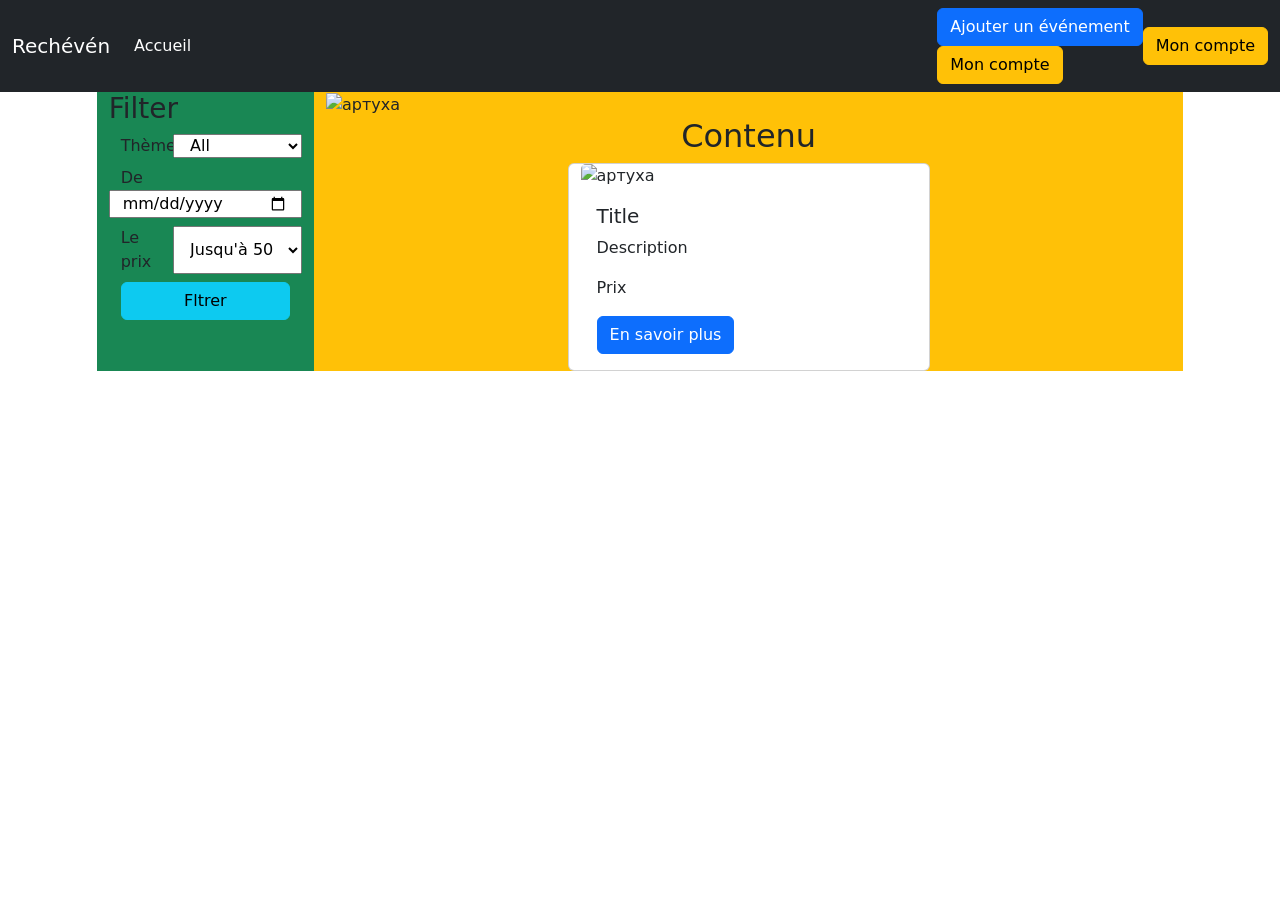
<file: src/main/resources/templates/index.html>
<!DOCTYPE html>
<html lang="en" xmlns:th="https://www.thymeleaf.org/"
      xmlns:sec="https://www.thymeleaf.org/thymeleaf-extras-springsecurity6">
<head>
    <meta charset="UTF-8">
    <title>Login</title>
    <link href="https://cdn.jsdelivr.net/npm/bootstrap@5.3.3/dist/css/bootstrap.min.css" rel="stylesheet"
          integrity="sha384-QWTKZyjpPEjISv5WaRU9OFeRpok6YctnYmDr5pNlyT2bRjXh0JMhjY6hW+ALEwIH" crossorigin="anonymous">
    <link th:href="@{/css/style.css}" rel="stylesheet">
</head>
<body>
<nav class="navbar navbar-expand-lg bg-dark">
    <div class="container-fluid">
        <a class="navbar-brand text-white" href="#">Rechévén</a>
        <button class="navbar-toggler" type="button" data-bs-toggle="collapse" data-bs-target="#navbarSupportedContent"
                aria-controls="navbarSupportedContent" aria-expanded="false" aria-label="Переключатель навигации">
            <span class="navbar-toggler-icon"></span>
        </button>
        <div class="collapse navbar-collapse" id="navbarSupportedContent">
            <ul class="navbar-nav me-auto mb-2 mb-lg-0">
                <li class="nav-item">
                    <a class="nav-link active text-white" aria-current="page" href="#">Accueil</a>
                </li>
            </ul>
            <div sec:authorize="isAuthenticated()">
                <div th:insert="~{fragment/fragment.html :: header}"></div>
                <form th:action="@{event/add}" method="get">
                    <button class="btn btn-primary " type="submit">Ajouter un événement</button>
                </form>
                <form th:action="@{/users/account}">
                    <button class="btn btn-warning" type="submit">Mon compte</button>
                </form>
            </div>
            <a sec:authorize="!isAuthenticated()" href="login">
                <button class="btn btn-warning" type="submit">Mon compte</button>
            </a>
        </div>
    </div>
</nav>
<div class="container-fluide">
    <div class="row">
        <div class="col-1"></div>
        <div class="col-2 bg-success">
            <h3>Filter</h3>
            <div class="filter">
                <form action="/" class="gy-2 container" method="get">
                    <div class="row">
                        <label class="col-4" for="theme">Thèmes</label>
                        <select class="custom-select col" id="theme" name="theme" th:selected="3">
                            <option value="0">All</option>
                            <option th:each="theme : ${themes}"
                                    th:value="${theme.id}"
                                    th:selected="(${filter.theme()} == *{theme.id})"
                                    th:text="${theme.name}">theme
                            </option>
                        </select>
                    </div>
                    <div class="row mt-2">
                        <!-- Здесь можно использовать datetime-local -->
                        <label class="col-4" for="de">De</label>
                        <input type="date" class="col" id="de" name="date" autocomplete="off"
                               th:value="${filter.date()}">
                    </div>
                    <div class="row mt-2">
                        <label class="col-4" for="prix">Le prix</label>
                        <select class="custom-select col" id="prix" name="prix">
                            <option th:if="${filter.prix() >= 100}" value="-1" selected>All</option>
                            <option th:unless="${filter.prix() >= 100}" value="-1">All</option>
                            <option th:if="${filter.prix() == 0}" value="0" selected>Gratuitement</option>
                            <option th:unless="${filter.prix() == 0}" value="0">Gratuitement</option>
                            <option th:if="${filter.prix() == 10}" value="10" selected>Jusqu'à 10</option>
                            <option th:unless="${filter.prix() == 10}" value="10">Jusqu'à 10</option>
                            <option th:if="${filter.prix() == 50}" value="50" selected>Jusqu'à 50</option>
                            <option th:unless="${filter.prix() == 50}" value="50">Jusqu'à 50</option>

                        </select>
                    </div>
                    <button type="submit" class="btn btn-info col-12 mt-2">Fltrer</button>
                </form>
            </div>
        </div>
        <div class="col-8 bg-warning">
            <img th:src="@{/image/card/concert.jpg}" class="card-img-top" alt="артуха">
            <h2 class="text-center">Contenu</h2>
            <div class="row d-flex justify-content-around gy-3">
                <div class="card col-5" th:each="card : ${cards}">
                    <img th:src="@{'/image/card/' + ${card.image}}" class="card-img-top" alt="артуха">
                    <div class="card-body">
                        <h5 class="card-title" th:text="${card.title}">Title</h5>
                        <p class="card-text" th:text="${card.description}">Description</p>
                        <p class="card-text" th:text="${card.prix}">Prix</p>
                        <a th:href="@{/event/{id}(id=${card.id})}" class="btn btn-primary">En savoir plus</a>
                    </div>
                </div>
            </div>
            <div class="col-1"></div>
        </div>
    </div>
    <script src="https://cdn.jsdelivr.net/npm/bootstrap@5.3.3/dist/js/bootstrap.bundle.min.js"
            integrity="sha384-YvpcrYf0tY3lHB60NNkmXc5s9fDVZLESaAA55NDzOxhy9GkcIdslK1eN7N6jIeHz"
            crossorigin="anonymous"></script>
</body>
</html>
</file>
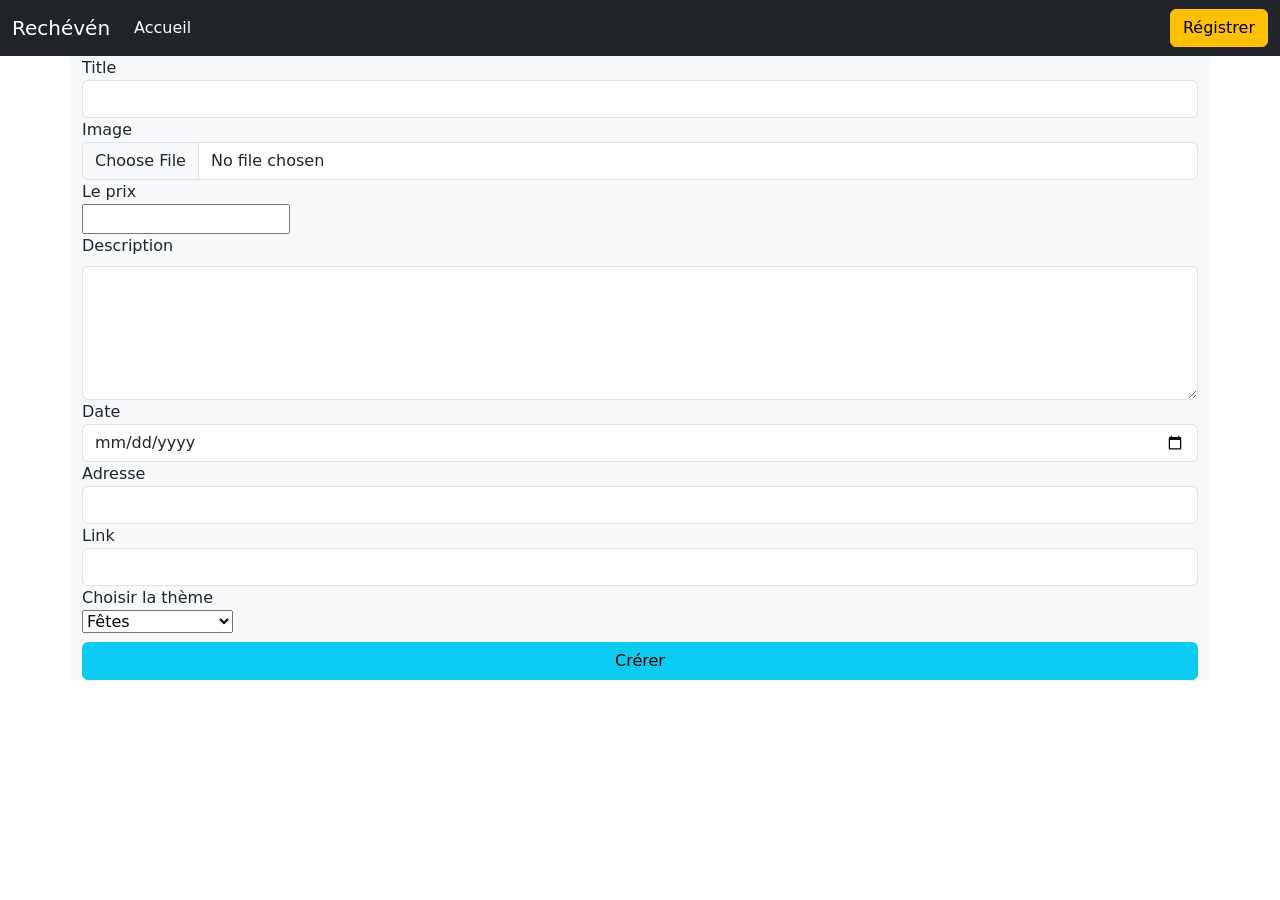
<file: src/main/resources/templates/event/ajouter.html>
<!DOCTYPE html>
<html lang="en" xmlns:th="https://www.thymeleaf.org/">
<head>
    <meta charset="UTF-8">
    <title>Login</title>
    <link href="https://cdn.jsdelivr.net/npm/bootstrap@5.3.3/dist/css/bootstrap.min.css" rel="stylesheet"
          integrity="sha384-QWTKZyjpPEjISv5WaRU9OFeRpok6YctnYmDr5pNlyT2bRjXh0JMhjY6hW+ALEwIH" crossorigin="anonymous">
    <link rel="stylesheet" th:href="@{/css/style.css}">
</head>
<body >
<nav class="navbar navbar-expand-lg bg-dark">
    <div class="container-fluid">
        <a class="navbar-brand text-white" href="#">Rechévén</a>
        <button class="navbar-toggler" type="button" data-bs-toggle="collapse" data-bs-target="#navbarSupportedContent"
                aria-controls="navbarSupportedContent" aria-expanded="false" aria-label="Переключатель навигации">
            <span class="navbar-toggler-icon"></span>
        </button>
        <div class="collapse navbar-collapse" id="navbarSupportedContent">
            <ul class="navbar-nav me-auto mb-2 mb-lg-0">
                <li class="nav-item">
                    <a class="nav-link active text-white" aria-current="page" href="#">Accueil</a>
                </li>
            </ul>
            <form class="d-flex" role="search">
                <button class="btn btn-warning" type="submit">Régistrer</button>
            </form>
        </div>
    </div>
</nav>

<div class="container bg-light">
    <form action="/event/add" method="POST" enctype="multipart/form-data">
        <span for="title">Title</span> <br>
        <input type="text" class="form-control" aria-describedby="title" name="title" id="title">

        <label for="image">Image</label> <br>
        <input type="file" class="form-control" name="image" id="image">

        <label class="col-4" for="prix">Le prix</label> <br>
        <input type="number" class="form-controle" id="prix" name="prix"> <br>

        <label for="description" class="form-label">Description</label>
        <textarea class="form-control" id="description" name="description" rows="5"></textarea>

        <label for="adresse">Date</label> <br>
        <input type="date" class="form-control" aria-describedby="title" name="date" id="date">

        <label for="adresse">Adresse</label> <br>
        <input type="text" class="form-control" aria-describedby="title" name="adresse" id="adresse">

        <label for="adresse">Link</label> <br>
        <input type="text" class="form-control" aria-describedby="title" name="link" id="link">

        <label for="adresse">Choisir la thème</label> <br>
        <select class="custom-select col" id="theme" name="theme">
            <option value="1">Fêtes</option>
            <option value="2">Concert</option>
            <option value="3">Art et culture</option>
            <option value="4">Pour les enfants</option>
        </select>

        <button type="submit" class="btn btn-info col-12 mt-2">Crérer</button>
    </form>
</div>

<script src="https://cdn.jsdelivr.net/npm/bootstrap@5.3.3/dist/js/bootstrap.bundle.min.js"
        integrity="sha384-YvpcrYf0tY3lHB60NNkmXc5s9fDVZLESaAA55NDzOxhy9GkcIdslK1eN7N6jIeHz"
        crossorigin="anonymous"></script>
</body>
</html>
</file>
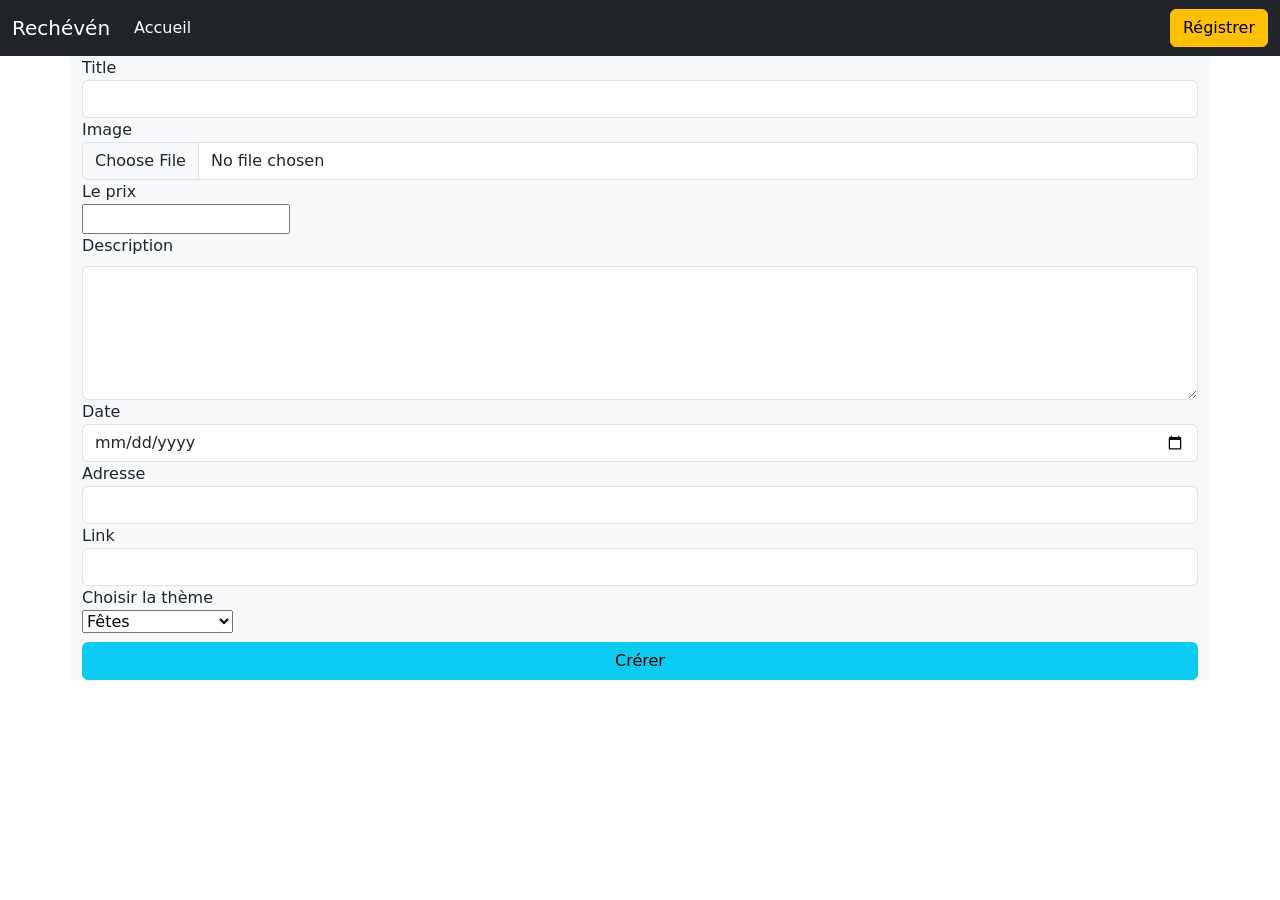
<file: src/main/resources/templates/event/event.html>
<!DOCTYPE html>
<html lang="en" xmlns:th="https://www.thymeleaf.org/">
<head>
    <meta charset="UTF-8">
    <title>Login</title>
    <link href="https://cdn.jsdelivr.net/npm/bootstrap@5.3.3/dist/css/bootstrap.min.css" rel="stylesheet"
          integrity="sha384-QWTKZyjpPEjISv5WaRU9OFeRpok6YctnYmDr5pNlyT2bRjXh0JMhjY6hW+ALEwIH" crossorigin="anonymous">
    <link rel="stylesheet" th:href="@{css/style.css}">
</head>
<body>
<nav class="navbar navbar-expand-lg bg-dark">
    <div class="container-fluid">
        <a class="navbar-brand text-white" href="#">Rechévén</a>
        <button class="navbar-toggler" type="button" data-bs-toggle="collapse" data-bs-target="#navbarSupportedContent"
                aria-controls="navbarSupportedContent" aria-expanded="false" aria-label="Переключатель навигации">
            <span class="navbar-toggler-icon"></span>
        </button>
        <div class="collapse navbar-collapse" id="navbarSupportedContent">
            <ul class="navbar-nav me-auto mb-2 mb-lg-0">
                <li class="nav-item">
                    <a class="nav-link active text-white" aria-current="page" href="#">Accueil</a>
                </li>
            </ul>
            <form class="d-flex" role="search">
                <button class="btn btn-warning" type="submit">Régistrer</button>
            </form>
        </div>
    </div>
</nav>

<div class="container bg-light">
    <form action="/event" method="POST" enctype="multipart/form-data">
        <span for="title">Title</span> <br>
        <input type="text" class="form-control" aria-describedby="title" name="title" id="title">

        <label for="image">Image</label> <br>
        <input type="file" class="form-control" name="image" id="image">

        <label class="col-4" for="prix">Le prix</label> <br>
        <input type="number" class="form-controle" id="prix" name="prix"> <br>

        <label for="description" class="form-label">Description</label>
        <textarea class="form-control" id="description" name="description" rows="5"></textarea>

        <label for="adresse">Date</label> <br>
        <input type="date" class="form-control" aria-describedby="title" name="date" id="date">

        <label for="adresse">Adresse</label> <br>
        <input type="text" class="form-control" aria-describedby="title" name="adresse" id="adresse">

        <label for="adresse">Link</label> <br>
        <input type="text" class="form-control" aria-describedby="title" name="link" id="link">

        <label for="adresse">Choisir la thème</label> <br>
        <select class="custom-select col" id="theme" name="theme">
            <option value="1">Fêtes</option>
            <option value="2">Concert</option>
            <option value="3">Art et culture</option>
            <option value="4">Pour les enfants</option>
        </select>

        <button type="submit" class="btn btn-info col-12 mt-2">Crérer</button>
    </form>
</div>

<script src="https://cdn.jsdelivr.net/npm/bootstrap@5.3.3/dist/js/bootstrap.bundle.min.js"
        integrity="sha384-YvpcrYf0tY3lHB60NNkmXc5s9fDVZLESaAA55NDzOxhy9GkcIdslK1eN7N6jIeHz"
        crossorigin="anonymous"></script>
</body>
</html>
</file>
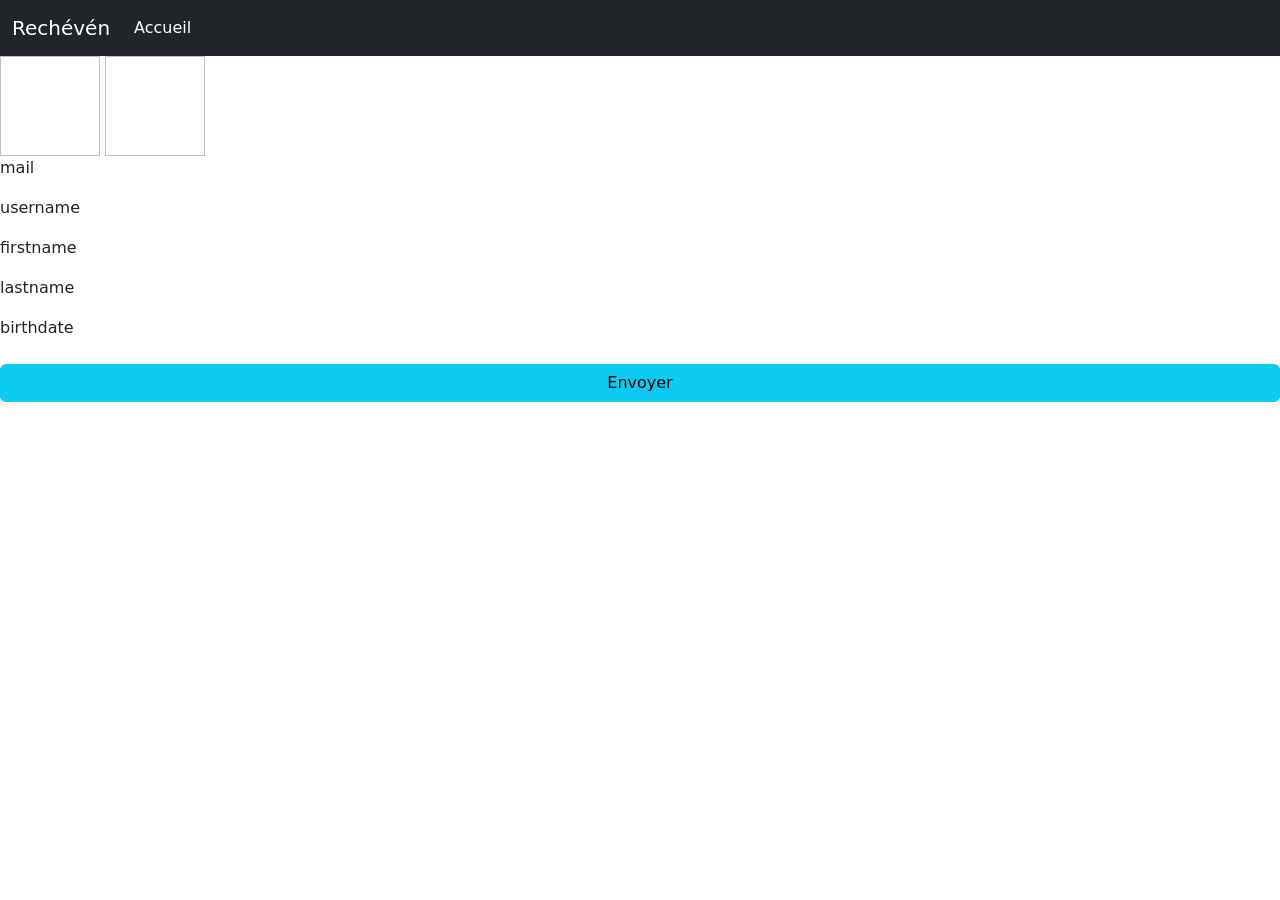
<file: src/main/resources/templates/user/account.html>
<!DOCTYPE html>
<html lang="en" xmlns:th="https://www.thymeleaf.org/">
<head>
    <meta charset="UTF-8">
    <title>Login</title>
    <link href="https://cdn.jsdelivr.net/npm/bootstrap@5.3.3/dist/css/bootstrap.min.css" rel="stylesheet"
          integrity="sha384-QWTKZyjpPEjISv5WaRU9OFeRpok6YctnYmDr5pNlyT2bRjXh0JMhjY6hW+ALEwIH" crossorigin="anonymous">
    <link rel="stylesheet" th:href="@{css/style.css}">
</head>
<body>
<nav class="navbar navbar-expand-lg bg-dark">
    <div class="container-fluid">
        <a class="navbar-brand text-white" href="#">Rechévén</a>
        <button class="navbar-toggler" type="button" data-bs-toggle="collapse" data-bs-target="#navbarSupportedContent"
                aria-controls="navbarSupportedContent" aria-expanded="false" aria-label="Переключатель навигации">
            <span class="navbar-toggler-icon"></span>
        </button>
        <div class="collapse navbar-collapse" id="navbarSupportedContent">
            <ul class="navbar-nav me-auto mb-2 mb-lg-0">
                <li class="nav-item">
                    <a class="nav-link active text-white" aria-current="page" href="#">Accueil</a>
                </li>
            </ul>
        </div>
    </div>
</nav>
<div>
    <img th:if="${user.avatar != null}" th:src="@{'/image/avatar/' + ${user.avatar}}" width="100" height="100">
    <img th:unless="${user.avatar != null}" th:src="@{'/image/avatar/opachki.png'}" width="100" height="100">
    <p th:text="${user.mail}">mail</p>
    <p th:text="${user.username}">username</p>
    <p th:text="${user.firstname}">firstname</p>
    <p th:text="${user.lastname}">lastname</p>
    <p th:text="${user.birthDate}">birthdate</p>
    <a th:href="@{/users/account/{id}(id=${user.id})}">
        <button class="btn btn-info col-12 mt-2">Envoyer</button>
    </a>
</div>

</body>
</html>
</file>
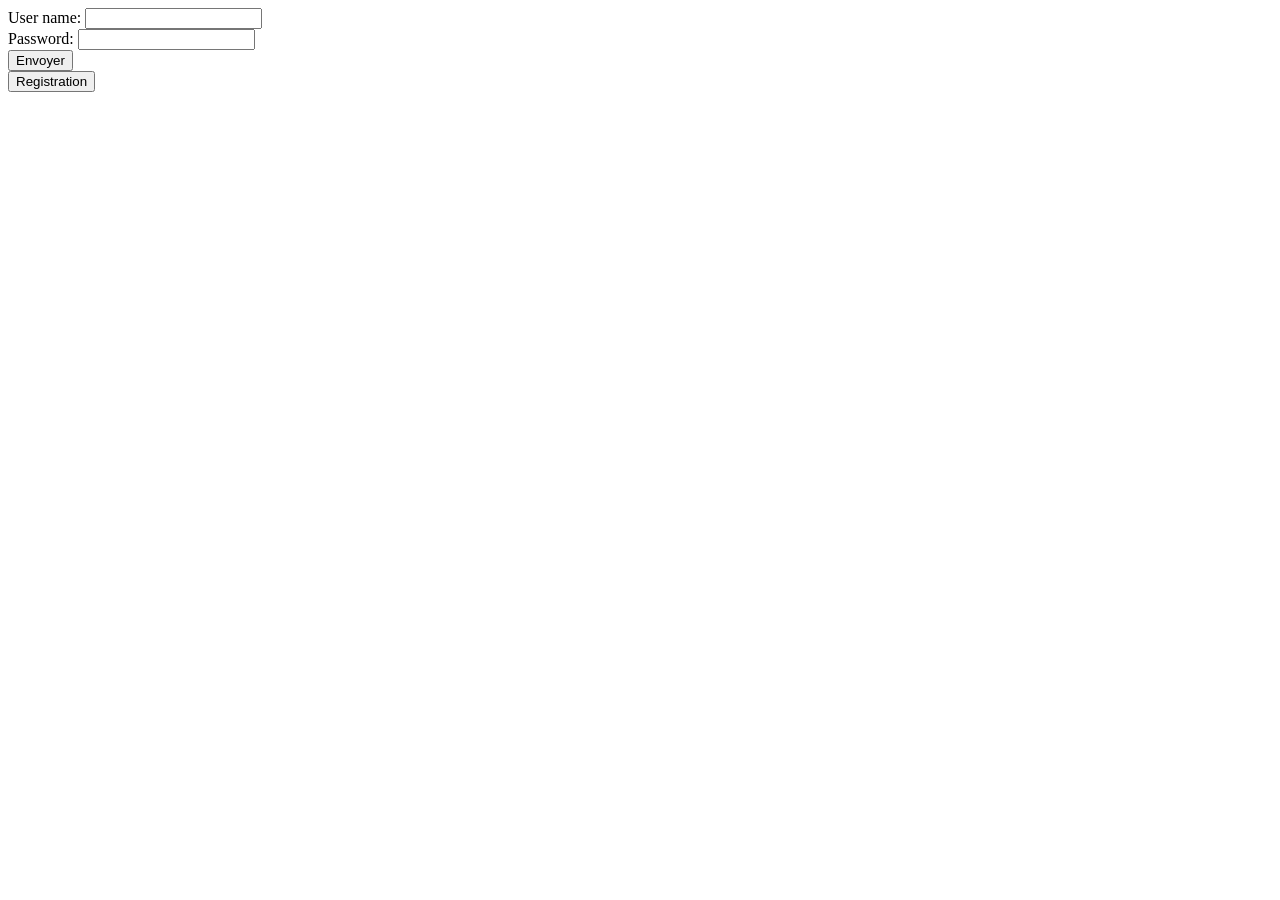
<file: src/main/resources/templates/user/login.html>
<!DOCTYPE html>
<html lang="en" xmlns:th="https://www.thymeleaf.org/">
<head>
    <meta charset="UTF-8">
    <title>Login</title>
</head>
<body>
<form action="/login" method="post">
    <lable for="username">User name:
        <input type="text" id="username" name="username">
    </lable><br>
    <lable for="password">Password:
        <input type="password" id="password" name="password">
    </lable><br>
    <button type="submit">Envoyer</button>
</form>
<form action="users/registration">
    <button type="submit">Registration</button>
</form>
</body>
</html>
</file>
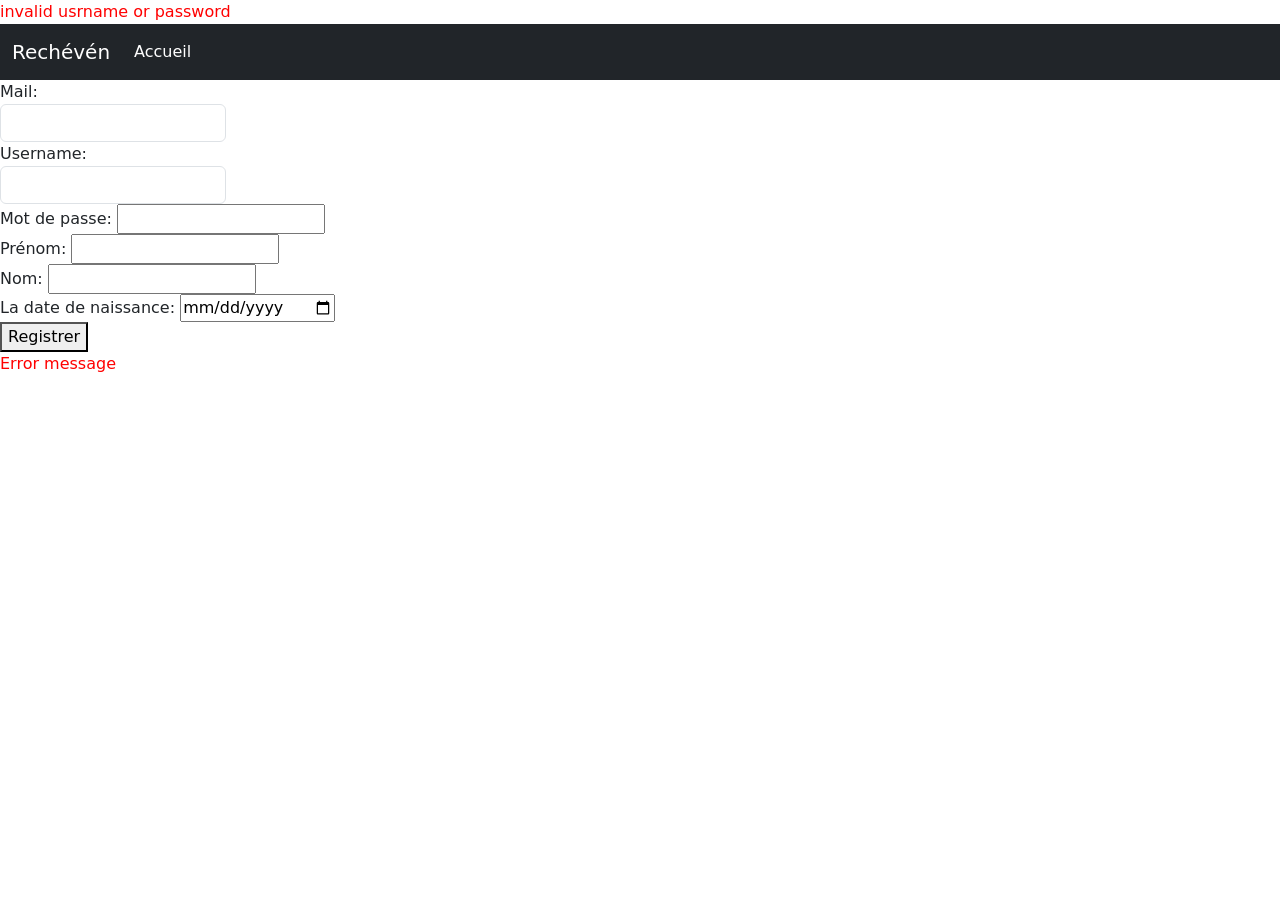
<file: src/main/resources/templates/user/registration.html>
<!DOCTYPE html>
<html lang="en" xmlns:th="https://www.thymeleaf.org/">
<head>
    <meta charset="UTF-8">
    <title>Login</title>
    <link href="https://cdn.jsdelivr.net/npm/bootstrap@5.3.3/dist/css/bootstrap.min.css" rel="stylesheet"
          integrity="sha384-QWTKZyjpPEjISv5WaRU9OFeRpok6YctnYmDr5pNlyT2bRjXh0JMhjY6hW+ALEwIH" crossorigin="anonymous">
    <link rel="stylesheet" th:href="@{/css/style.css}">
</head>
<body>
<body>
<div style="color: red" th:if="${param.error}">
    invalid usrname or password
</div>

<nav class="navbar navbar-expand-lg bg-dark">
    <div class="container-fluid">
        <a class="navbar-brand text-white" href="#">Rechévén</a>
        <button class="navbar-toggler" type="button" data-bs-toggle="collapse" data-bs-target="#navbarSupportedContent"
                aria-controls="navbarSupportedContent" aria-expanded="false" aria-label="Переключатель навигации">
            <span class="navbar-toggler-icon"></span>
        </button>
        <div class="collapse navbar-collapse" id="navbarSupportedContent">
            <ul class="navbar-nav me-auto mb-2 mb-lg-0">
                <li class="nav-item">
                    <a class="nav-link active text-white" aria-current="page" href="/">Accueil</a>
                </li>
            </ul>
        </div>
    </div>
</nav>
<form th:action="@{/users/registration}" method="post" th:object="${user}">
    <label for="mail">Mail:
        <input id="mail" type="email" class="form-control" name="mail" th:value="${user.mail}" required>
    </label><br>
    <label for="username">Username:
        <input id="username" type="text" class="form-control" name="username" th:value="${user.username}" required>
    </label><br>
    <lable for="password">Mot de passe:
        <input type="password" name="password" id="passwor" required>
    </lable><br>
    <lable for="firstname">Prénom:
        <input type="text" name="firstname" id="firstname" th:value="*{firstname}" required>
    </lable><br>
    <lable for="lastname">Nom:
        <input type="text" name="lastname" id="lastname" th:value="*{lastname}" required>
    </lable><br>
    <lable for="birthDate">La date de naissance:
        <input type="date" name="birthDate" id="birthDate" th:value="*{birthDate}">
    </lable><br>
</div>
    <button type="submit">Registrer</button>
</form>
<div th:if="${errors}">
    <p style="color: red" th:each="error : ${errors}" th:text="${error.defaultMessage}">Error message</p>
</div>
</body>
</html>
</file>
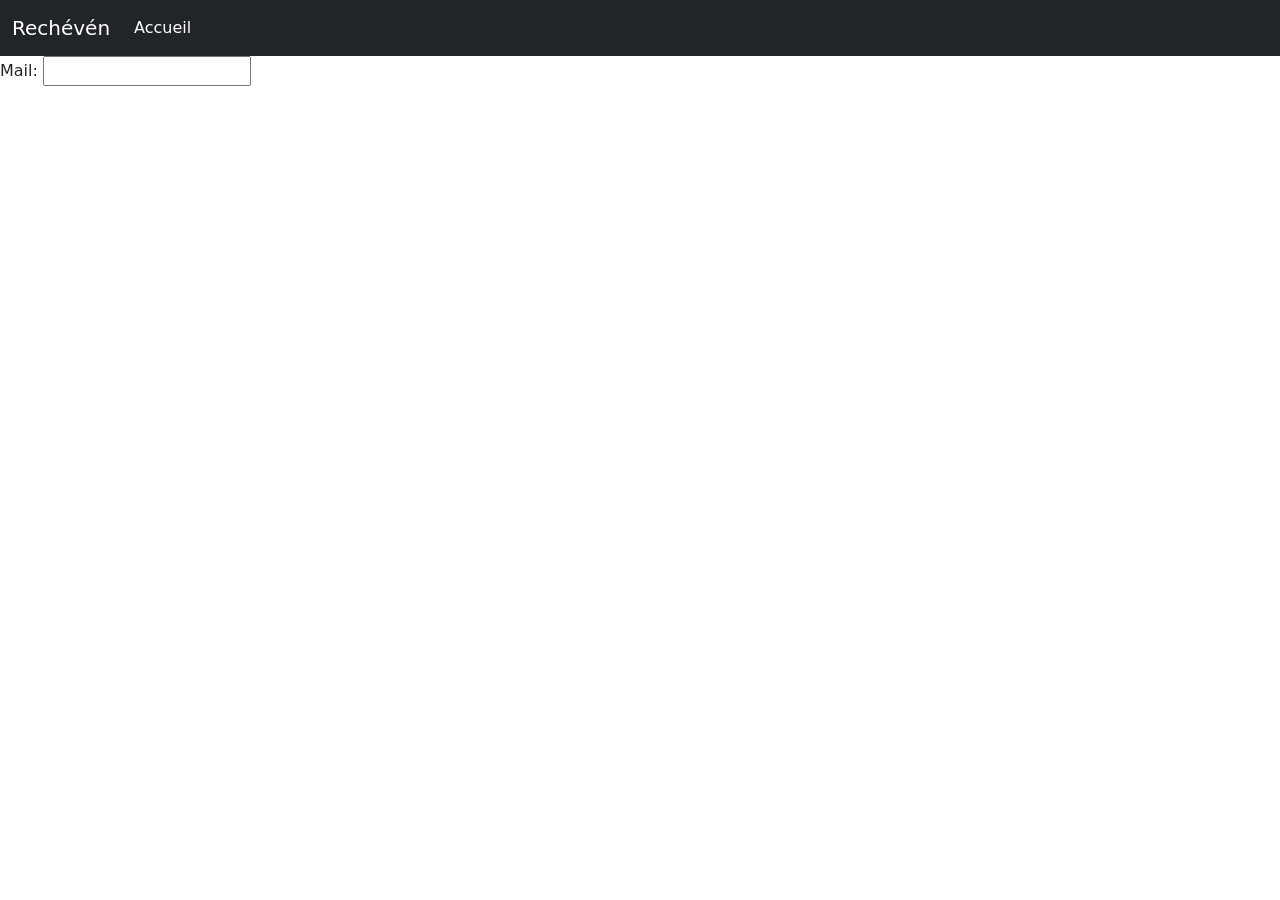
<file: src/main/resources/templates/user/updateInfo.html>
<!DOCTYPE html>
<html lang="en" xmlns:th="https://www.thymeleaf.org/">
<head>
    <meta charset="UTF-8">
    <title>Login</title>
    <link href="https://cdn.jsdelivr.net/npm/bootstrap@5.3.3/dist/css/bootstrap.min.css" rel="stylesheet"
          integrity="sha384-QWTKZyjpPEjISv5WaRU9OFeRpok6YctnYmDr5pNlyT2bRjXh0JMhjY6hW+ALEwIH" crossorigin="anonymous">
    <link rel="stylesheet" th:href="@{css/style.css}">
</head>
<body>
<nav class="navbar navbar-expand-lg bg-dark">
    <div class="container-fluid">
        <a class="navbar-brand text-white" href="#">Rechévén</a>
        <button class="navbar-toggler" type="button" data-bs-toggle="collapse" data-bs-target="#navbarSupportedContent"
                aria-controls="navbarSupportedContent" aria-expanded="false" aria-label="Переключатель навигации">
            <span class="navbar-toggler-icon"></span>
        </button>
        <div class="collapse navbar-collapse" id="navbarSupportedContent">
            <ul class="navbar-nav me-auto mb-2 mb-lg-0">
                <li class="nav-item">
                    <a class="nav-link active text-white" aria-current="page" href="#">Accueil</a>
                </li>
            </ul>
        </div>
    </div>
</nav>

<div>
    <form th:action="@{/users/account/}" method="post" th:object="${user}">
        <label for="mail">Mail:
            <input id="mail" type="email" name="mail" required>
        </label><br>
    </form>
</div>

</body>
</html>
</file>
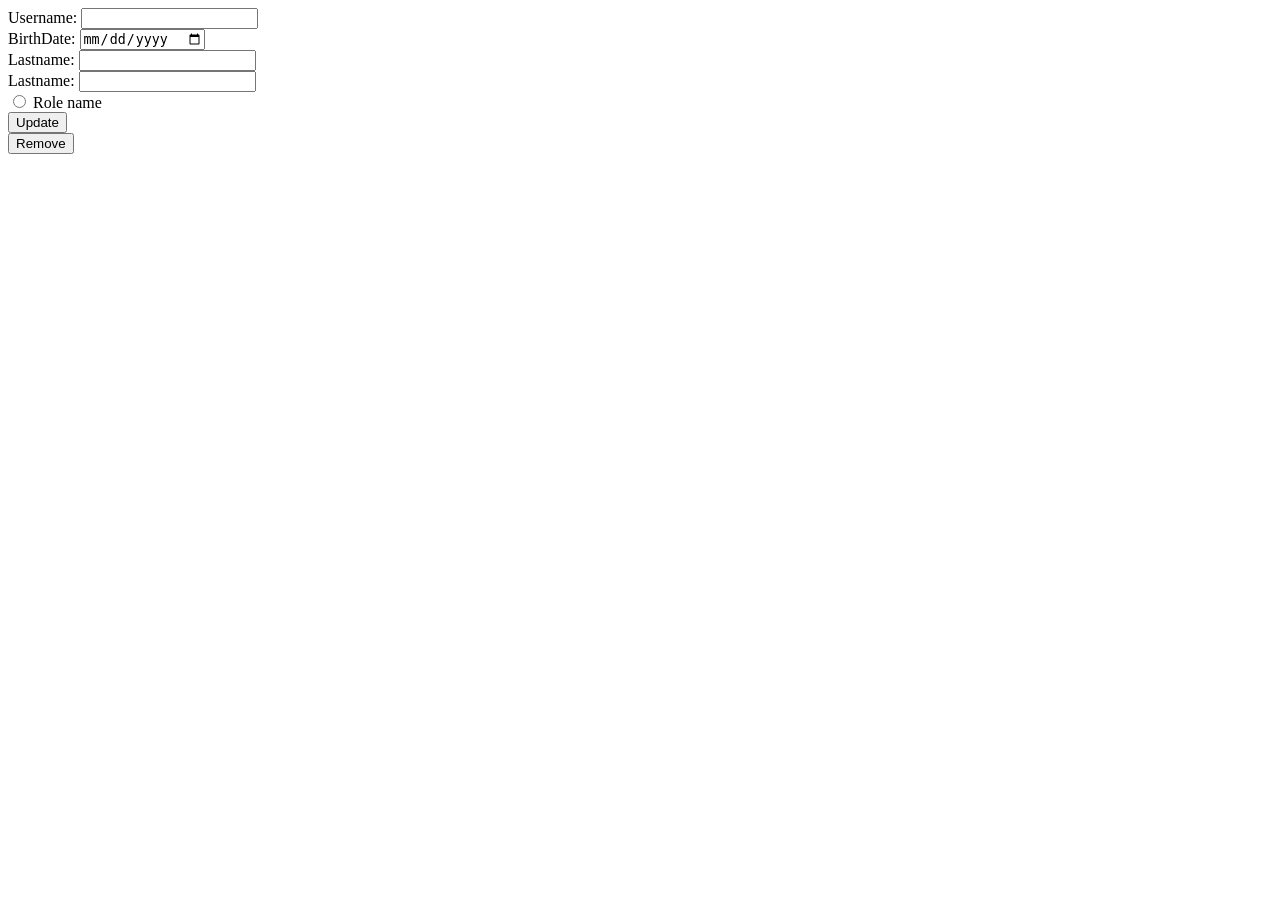
<file: src/main/resources/templates/user/user.html>
<!DOCTYPE html>
<html lang="en" xmlns:th="https://www.thymeleaf.org/">
<head>
    <meta charset="UTF-8">
    <title>User</title>
</head>
<body>
<form th:action="@{/users/{userId}/update(userId=${user.id})}" method="post" th:object="${user}">
    <label for="username">Username:
        <input id="username" type="text" name="username" th:value="${user.username}">
    </label><br>
    <lable for="birthDate">BirthDate:
        <input type="date" name="birthDate" id="birthDate" th:value="*{birthDate}">
    </lable><br>
    <lable for="firstname">Lastname:
        <input type="text" name="firstname" id="firstname" th:value="*{firstname}">
    </lable><br>
    <lable for="lastname">Lastname:
        <input type="text" name="lastname" id="lastname" th:value="*{lastname}">
    </lable><br>
    <div th:each="role : ${roles}">
        <input type="radio" th:id="${role}" name="role" th:value="${role}" th:checked="${role == user.role}" >
        <label th:for="${role}" th:text="${role}">Role name</label>
    </div>
    <button type="submit">Update</button>
</form>
<form th:action="@{/users/{userId}/delete(userId=${user.id})}" th:if="${user.role.name() == 'ADMIN'}" method="post">
    <button type="submit">Remove</button>
</form>
</body>
</html>
</file>
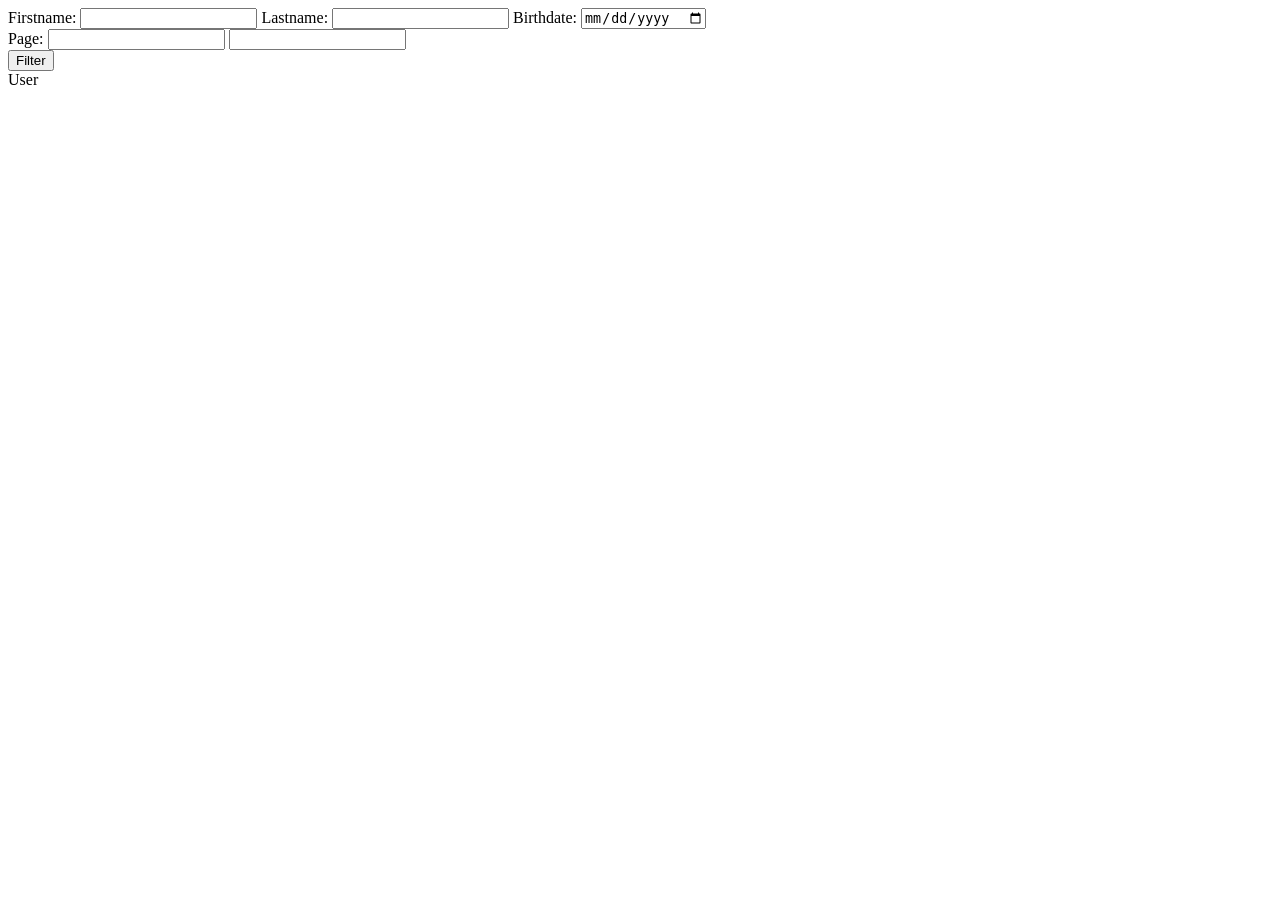
<file: src/main/resources/templates/user/users.html>
<!DOCTYPE html>
<html lang="en" xmlns:th="https://www.thymeleaf.org/">
<head>
    <meta charset="UTF-8">
    <title>Users</title>
</head>
<body>
<form action="users">
    <lable for="firstname">Firstname:
        <input type="text" id="firstname" name="firstname" th:value="${filter.firstname}">
    </lable>
    <lable for="lastname">Lastname:
        <input type="text" id="lastname" name="lastname" th:value="${filter.lastname}">
    </lable>
    <lable for="birthDate">Birthdate:
        <input type="date" id="birthDate" name="birthDate" th:value="${filter.birthDate}">
    </lable>
    <div>
        <lable for="page">Page:
            <input type="number" id="page" name="page" th:value="${users.metadata.page}">
        </lable>
        <lable>
            <input type="number" id="size" name="size" th:value="${users.metadata.size}">
        </lable>
    </div>
    <button type="submit">Filter</button>
</form>
<div th:each="user : ${users.content}">
    <a th:href="@{'/users/' + ${user.id}}" th:text="|${user.id}. ${user.username}|">User</a>
</div>
</body>
</html>
</file>
